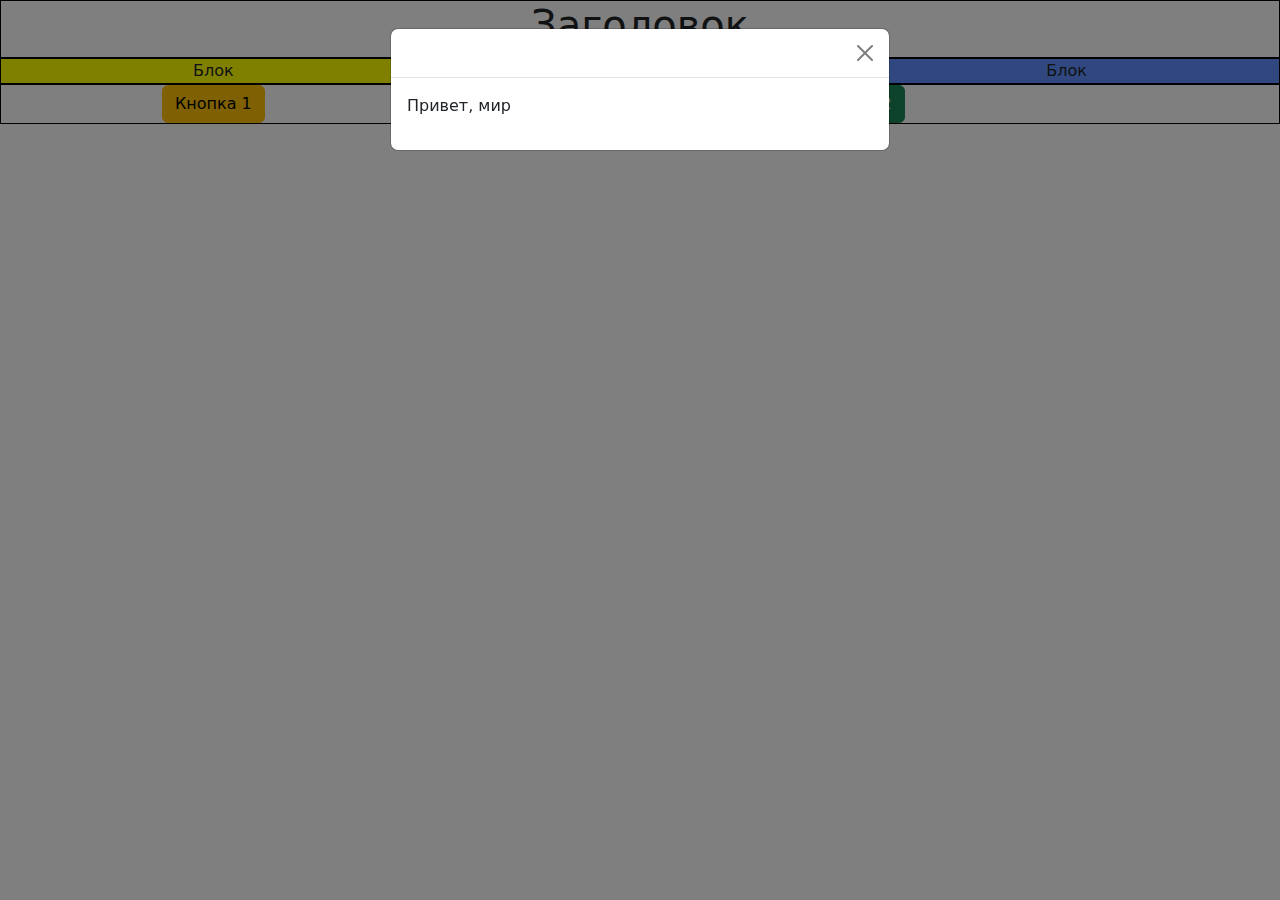
<file: main/index.html>
<!DOCTYPE html>
<html lang="ru">
  <head>
    <meta charset="UTF-8" />
    <meta name="viewport" content="width=device-width, initial-scale=1.0" />
    <title>Тест</title>
    <meta name="description" content="Lorem ipsum" />
    <link
      href="https://cdn.jsdelivr.net/npm/bootstrap@5.3.3/dist/css/bootstrap.min.css"
      rel="stylesheet"
      integrity="sha384-QWTKZyjpPEjISv5WaRU9OFeRpok6YctnYmDr5pNlyT2bRjXh0JMhjY6hW+ALEwIH"
      crossorigin="anonymous"
    />
    <link rel="stylesheet" href="style.css" />
    <script
      src="https://code.jquery.com/jquery-3.7.1.min.js"
      integrity="sha256-/JqT3SQfawRcv/BIHPThkBvs0OEvtFFmqPF/lYI/Cxo="
      crossorigin="anonymous"
    ></script>
    <script
      src="https://cdn.jsdelivr.net/npm/bootstrap@5.3.3/dist/js/bootstrap.bundle.min.js"
      integrity="sha384-YvpcrYf0tY3lHB60NNkmXc5s9fDVZLESaAA55NDzOxhy9GkcIdslK1eN7N6jIeHz"
      crossorigin="anonymous"
    ></script>
  </head>
  <body>
    <div class="container-fluid text-center">
      <div class="row">
        <div class="col block block-hide"><h1>Заголовок</h1></div>
      </div>
      <div class="row row-middle">
        <div class="col-sm block bg_yellow">Блок</div>
        <div class="col-sm block bg_green block_border-dash">Блок</div>
        <div class="col-sm block bg_blue">Блок</div>
      </div>
      <div class="row">
        <div class="col-sm-4 block">
          <button type="button" class="btn btn-warning btn-block-hide">Кнопка 1</button>
        </div>
        <div class="col block">
          <button type="button" class="btn btn-success btn-block-switch">Кнопка 2</button>
        </div>
      </div>
    </div>

    <div class="modal">
      <div class="modal-dialog">
        <div class="modal-content">
          <div class="modal-header">
            <button
              type="button"
              class="btn-close"
              data-bs-dismiss="modal"
              aria-label="Close"
            ></button>
          </div>
          <div class="modal-body">
            <p>Привет, мир</p>
          </div>
        </div>
      </div>
    </div>

    <script src="script.js"></script>
  </body>
</html>
</file>
<file: main/style.css>
.block {
  border: 1px solid #000;
}

.block_border-dash {
  border-style: dashed;
}

.bg_yellow {
  background-color: #ffff00;
}

.bg_green {
  background-color: #41b941;
}

.bg_blue {
  background-color: #608fff;
}
</file>
